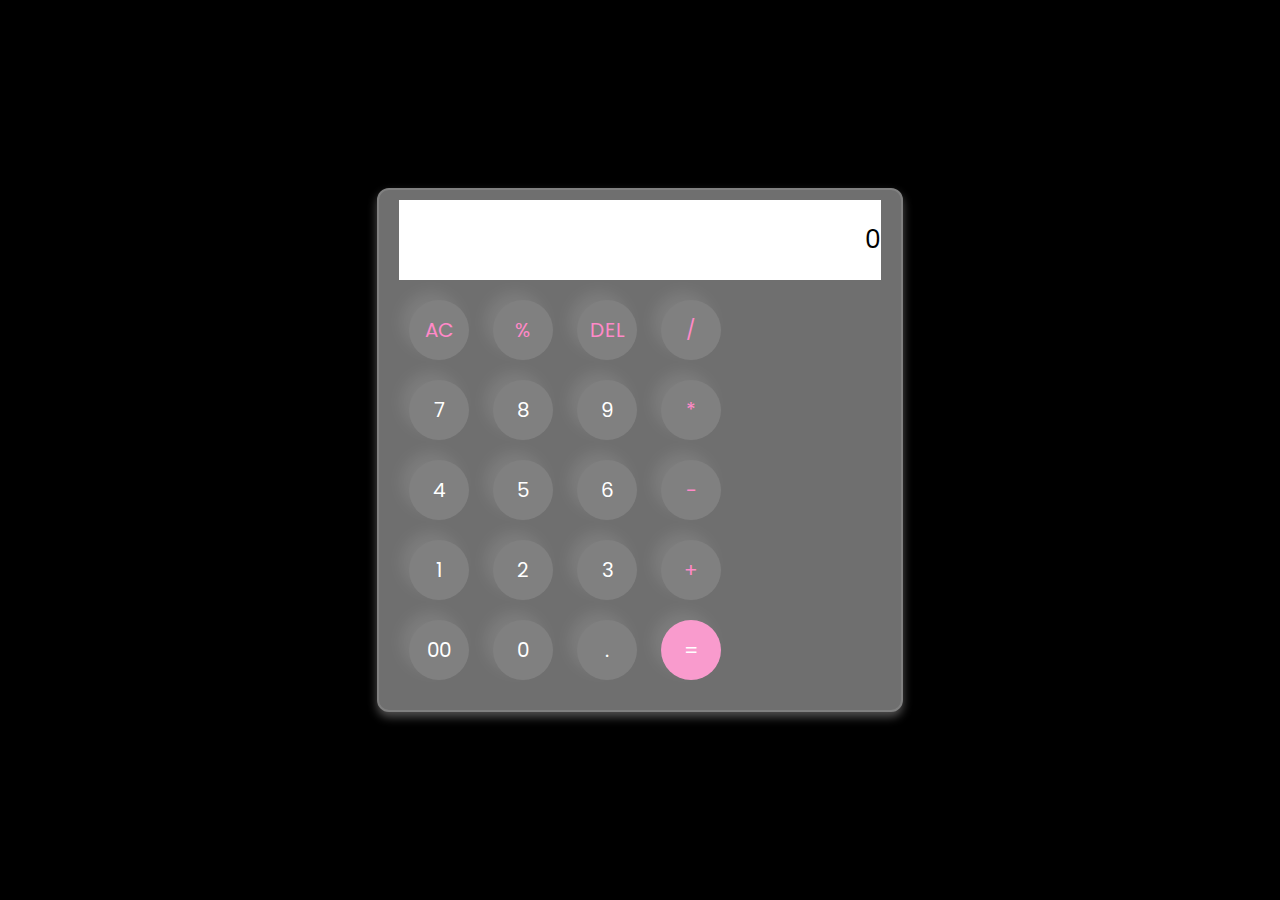
<file: CALCULATOR/index.html>
<!DOCTYPE html>
<html lang="en">
<head>
    <meta charset="UTF-8">
    <meta name="viewport" content="width=device-width, initial-scale=1.0">
    <title>Calculator</title>
    <link rel="stylesheet" href="style.css">
</head>
<body>
    <div class="calculator">
        <input type="text" placeholder="0" id="inputBox">
        <div>
            <button class="operator">AC</button>
            <button class="operator">%</button>
            <button class="operator">DEL</button>
            <button class="operator">/</button>
        </div>
        <div>
            <button>7</button>
            <button>8</button>
            <button>9</button>
            <button class="operator">*</button>
        </div>
        <div>
            <button>4</button>
            <button>5</button>
            <button>6</button>
            <button class="operator">-</button>
        </div>
        <div>
            <button>1</button>
            <button>2</button>
            <button>3</button>
            <button class="operator">+</button>
        </div>
        <div>
            <button>00</button>
            <button>0</button>
            <button>.</button>
            <button class="equalBtn">=</button>
        </div>
    </div>

    <script src="main.js"></script>
</body>
</html>
</file>
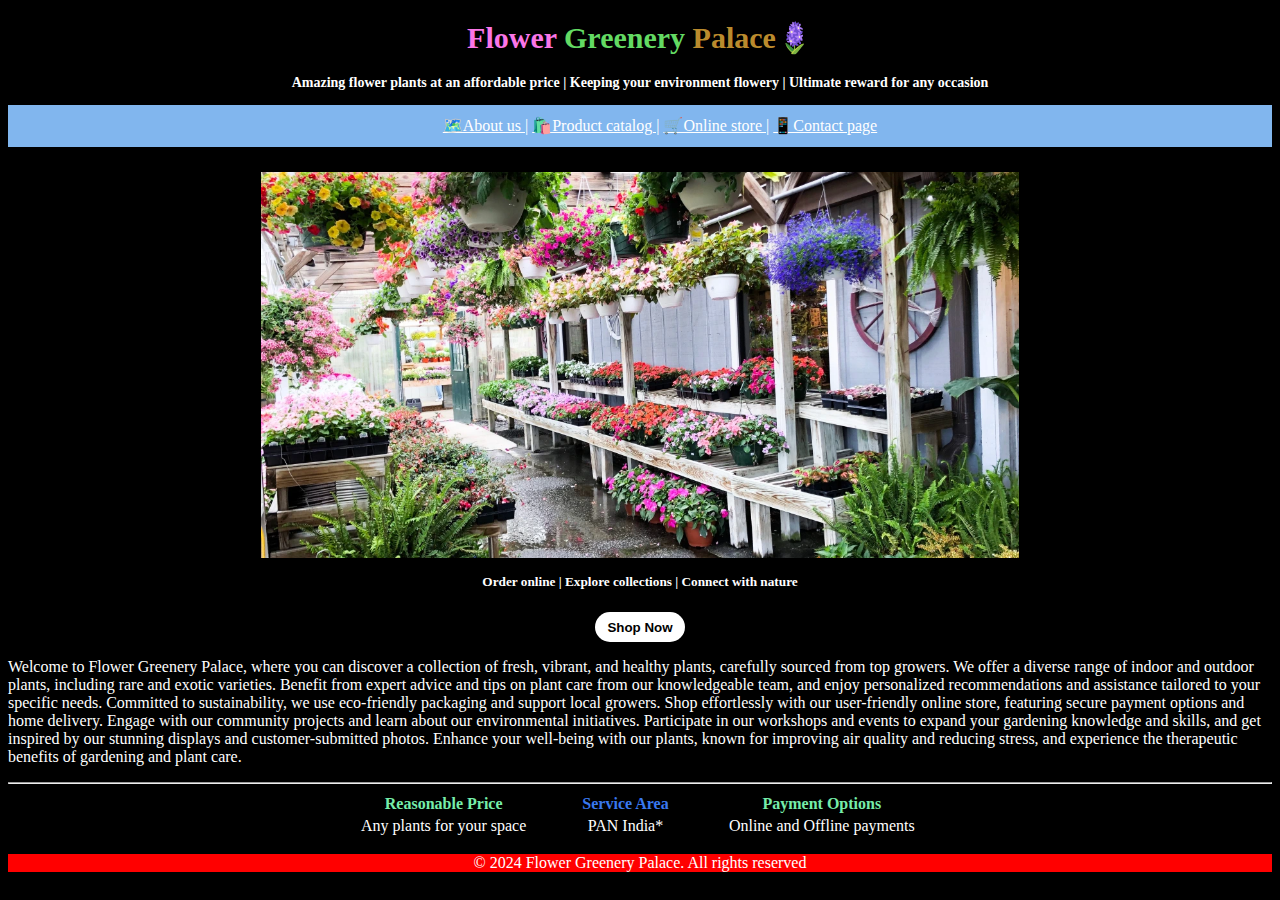
<file: LANDING PAGE/index.html>
<!DOCTYPE html>
<html lang="en">
<head>
    <meta charset="UTF-8">
    <meta name="viewport" content="width=device-width, initial-scale=1.0">
    <title style="color: #50d04a;">Floral Hub💐</title>
    <link rel="stylesheet" href="style.css">
</head>
<body style="color: white;background-color: black;">
    <style>
        h5{
            padding-top: 0%;
            margin-top:1%;
        }
        h5:hover{
            cursor:pointer;
            color:rgb(246, 213, 163);
        }
    </style>
    <h1 class="heading"><span class="flower">Flower</span> <span class="green">Greenery</span> <span class="palace">Palace</span>🪻</h1>
    <p style="text-align: center;font-size:14px;"><b>Amazing flower plants at an affordable price | Keeping your environment flowery | Ultimate reward for any occasion</b></p>
    <div class="header">
        <nav>
            <ul>
                <li><a href="about.html">🗺️About us |</a></li>
                <li><a href="plant.html">🛍️Product catalog |</a></li>
                <li><a href="online.html">🛒Online store |</a></li>
                <li><a href="contact.html">📱Contact page</a></li> 
            </ul>
        </nav>
    </div>
    <center><img src="image/shop img.webp" alt="Shop image" title="Shop image">
    <h5>Order online | Explore collections | Connect with nature</h5>
    <a href="online.html"><button class="button">Shop Now</button></a>
    </center>
    <p>Welcome to Flower Greenery Palace, where you can discover a collection of fresh, vibrant, and healthy plants, carefully sourced from top growers. We offer a diverse range of indoor and outdoor plants, including rare and exotic varieties. Benefit from expert advice and tips on plant care from our knowledgeable team, and enjoy personalized recommendations and assistance tailored to your specific needs. Committed to sustainability, we use eco-friendly packaging and support local growers. Shop effortlessly with our user-friendly online store, featuring secure payment options and home delivery. Engage with our community projects and learn about our environmental initiatives. Participate in our workshops and events to expand your gardening knowledge and skills, and get inspired by our stunning displays and customer-submitted photos. Enhance your well-being with our plants, known for improving air quality and reducing stress, and experience the therapeutic benefits of gardening and plant care.</p>
    <hr>
    <center>
    <table border="0" class="tab" style="width:50%">
        <tr>
            <td style="color: #76edaa;"><b>Reasonable Price</b></td><td style="color: #3978ee;"><b>Service Area</b></td><td style="color: #76edaa;"><b>Payment Options</b></td>
        </tr>
        <tr>
            <td>Any plants for your space</td><td>PAN India*</td><td>Online and Offline payments</td>
        </tr>
    </table>
    </center>
    <footer style="background-color: red;">
        <center>
            <p>&copy 2024 Flower Greenery Palace. All rights reserved</p>
        </center>
    </footer>
</body>
</html>
</file>
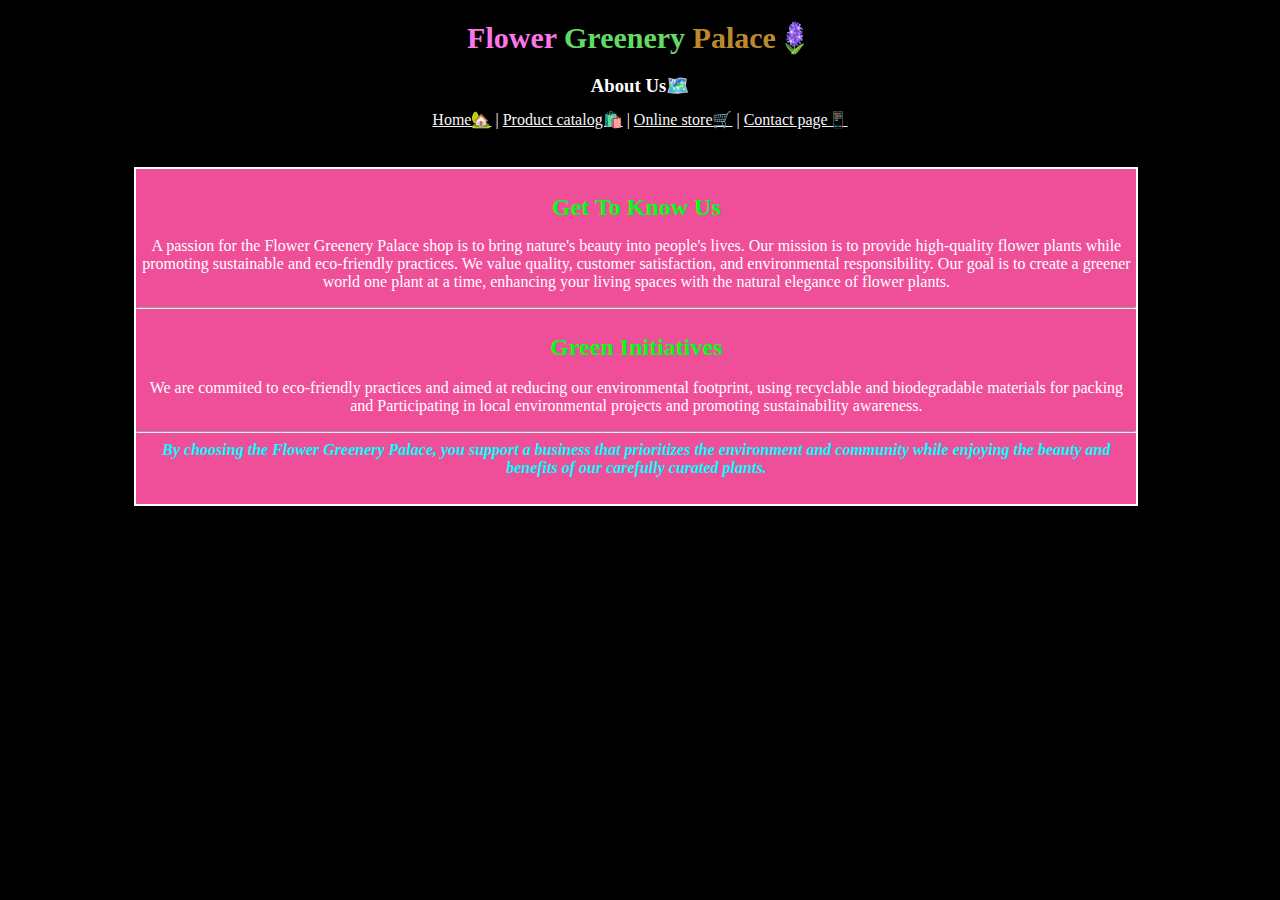
<file: LANDING PAGE/about.html>
<!DOCTYPE html>
<html lang="en">
<head>
    <meta charset="UTF-8">
    <meta name="viewport" content="width=device-width, initial-scale=1.0">
    <title>🗺️About us</title>
    <link rel="stylesheet" href="style.css">
</head>
<body style="color: white;background-color: black;">
    <style>
        h1{
            text-align: center;
            font-size: 30px;
        }
        h3{
            margin-bottom: 1%;
        }
        a{
            color:whitesmoke;
        }
        a:hover{
            cursor: pointer;
            color: rgb(187, 84, 95);
        }
        center{
            text-align: center;
        }
    </style>
    <h1><span style="color: rgb(251, 118, 231);">Flower</span> <span style="color: rgb(99, 218, 99);">Greenery</span> <span style="color: rgba(249, 186, 61, 0.778);">Palace</span>🪻</h1>
    <center>
        <h3>About Us🗺️</h3>
        <a href="index.html">Home🏡</a> |
        <a href="plant.html">Product catalog🛍️</a> |
        <a href="online.html">Online store🛒</a> |
        <a href="contact.html">Contact page📱</a>
    </center>
    <div class="company">
    <h2 style="margin-top: 0%; margin-bottom: 0%; color: rgb(0, 255, 21);">Get To Know Us</h2>
    <p>A passion for the Flower Greenery Palace shop is to bring nature's beauty into people's lives. 
        Our mission is to provide high-quality flower plants while promoting sustainable and eco-friendly practices. 
        We value quality, customer satisfaction, and environmental responsibility.
        Our goal is to create a greener world one plant at a time, enhancing your living spaces with the natural elegance of flower plants.
    </p>    
    <hr>
    <h2 style="padding-top: 0.5%; padding-bottom: 0%;margin-bottom: 1%; color: rgb(0, 255, 21);">Green Initiatives</h2>
    <p style="margin-top: 1.8%;">
        We are commited to eco-friendly practices and aimed at reducing our environmental footprint,
        using recyclable and biodegradable materials for packing and
        Participating in local environmental projects and promoting sustainability awareness.
        <br><hr>
        <b style="padding-top: 1%; color:aqua;"><i>By choosing the Flower Greenery Palace, 
            you support a business that prioritizes the environment and community while enjoying 
            the beauty and benefits of our carefully curated plants.
        </i></b>
    </p>
   </div>
</body>
</html>
</file>
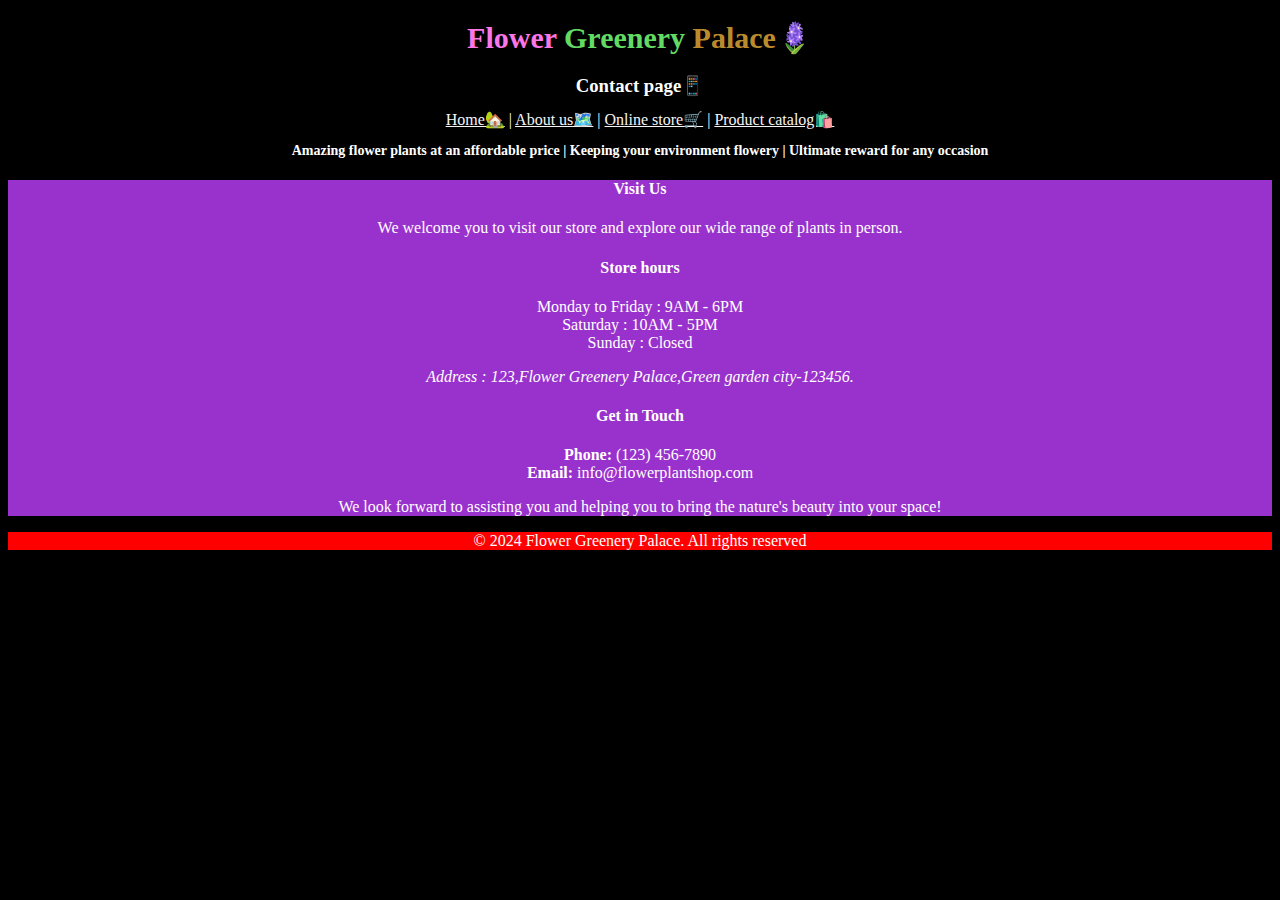
<file: LANDING PAGE/contact.html>
<!DOCTYPE html>
<html lang="en">
<head>
    <meta charset="UTF-8">
    <meta name="viewport" content="width=device-width, initial-scale=1.0">
    <title>📱Contact [age</title>
</head>
<body style="color: white;background-color: black;">
    <style>
        h1{
            text-align: center;
            font-size: 30px;
        }
        h3{
            margin-bottom: 1%;
        }
        a{
            color:whitesmoke;
        }
        a:hover{
            cursor: pointer;
            color: rgb(187, 84, 95);
        }
        center{
            text-align: center;
        }
    </style>
    <h1><span style="color: rgb(251, 118, 231);">Flower</span> <span style="color: rgb(99, 218, 99);">Greenery</span> <span style="color: rgba(249, 186, 61, 0.778);">Palace</span>🪻</h1>
    <center>
        <h3>Contact page📱</h3>
        <a href="index.html">Home🏡</a> |
        <a href="about.html">About us🗺️</a> |
        <a href="online.html">Online store🛒</a> |
        <a href="plant.html">Product catalog🛍️</a>
        <br>
        <p style="text-align: center;font-size:14px;"><b>Amazing flower plants at an affordable price | Keeping your environment flowery | Ultimate reward for any occasion</b></p>
    </center>
    <center style="background-color:darkorchid">
    <h4>Visit Us</h4>
    <p>We welcome you to visit our store and explore our wide range of plants in person.</p>
    <h4>Store hours</h4>
    <p>Monday to Friday : 9AM - 6PM<br>Saturday : 10AM - 5PM<br>Sunday : Closed</p>
    <address>Address : 123,Flower Greenery Palace,Green garden city-123456.</address>
    <h4>Get in Touch</h4>
    <p>
        <b>Phone:</b> (123) 456-7890<br>
        <b>Email:</b> info@flowerplantshop.com
    </p>
    <p>We look forward to assisting you and helping you to bring the nature's beauty into your space!</p>
    </center>
    <footer style="background-color: red;">
        <center>
            <p>&copy 2024 Flower Greenery Palace. All rights reserved</p>
        </center>
    </footer>
</body>
</html>
</file>
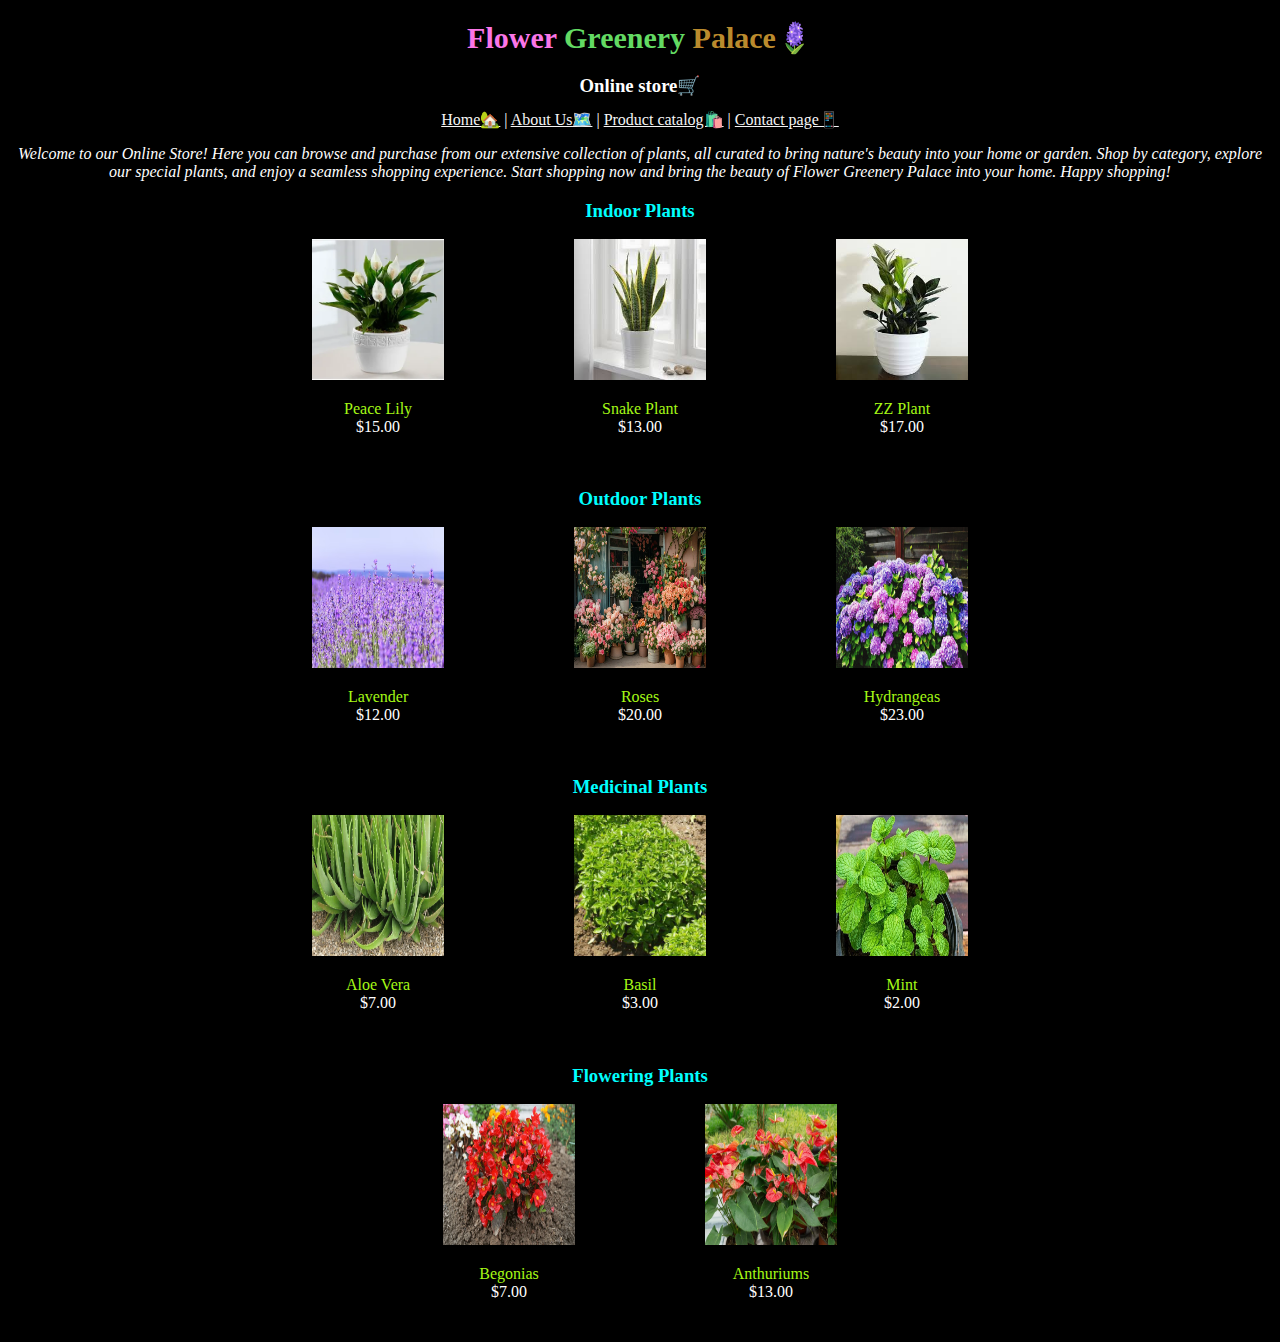
<file: LANDING PAGE/online.html>
<!DOCTYPE html>
<html lang="en">
<head>
    <meta charset="UTF-8">
    <meta name="viewport" content="width=device-width, initial-scale=1.0">
        <title>🛒Online store</title>
        <link rel="stylesheet" href="style.css">
</head>
<body style="color: white;background-color: black;">
    <style>
        h1{
            text-align: center;
            font-size: 30px;
        }
        h3{
            margin-bottom: 1%;
        }
        a{
            color:whitesmoke;
        }
        a:hover{
            cursor: pointer;
            color: rgb(187, 84, 95);
        }
        center{
            text-align: center;
        }
    </style>
    <h1><span style="color: rgb(251, 118, 231);">Flower</span> <span style="color: rgb(99, 218, 99);">Greenery</span> <span style="color: rgba(249, 186, 61, 0.778);">Palace</span>🪻</h1>
    <center>
        <h3>Online store🛒</h3>
        <a href="index.html">Home🏡</a> |
        <a href="about.html">About Us🗺️</a> |
        <a href="plant.html">Product catalog🛍️</a> |
        <a href="contact.html">Contact page📱</a>
        <br>
        <i><p style="font-family:Cambria, Cochin, Georgia, Times, 'Times New Roman', serif">Welcome to our Online Store! 
        Here you can browse and purchase from our extensive collection of plants, 
        all curated to bring nature's beauty into your home or garden. Shop by category, 
        explore our special plants, and enjoy a seamless shopping experience.
        Start shopping now and bring the beauty of Flower Greenery Palace into your home. 
        Happy shopping!
        </p></i>
    </center>
    <div class="products">
        <h3 style="color: aqua;">Indoor Plants</h3>
        <div class="box" style="margin-right: 3%;">
            <img src="image/peace lily.webp" width="220px" height="220px">
            <p><span style="color: rgb(165, 248, 22);">Peace Lily</span><br>$15.00<p>
        </div>
        <div class="box" style="margin-right: 3%;">
            <img src="image/snake plant.jpg" width="220px" height="220px">
            <p><span style="color: rgb(165, 248, 22);">Snake Plant</span><br>$13.00</p>
        </div>
        <div class="box">
            <img src="image/zz plant.jpg" width="220px" height="220px">
            <p><span style="color: rgb(165, 248, 22);">ZZ Plant</span><br>$17.00</p>
        </div>
        <h3 style="color: aqua;">Outdoor Plants</h3>
        <div class="box" style="margin-right: 3%;">
            <img src="image/lavender.avif" width="220px">
            <p><span style="color: rgb(165, 248, 22);">Lavender</span><br>$12.00</p>
        </div>
        <div class="box" style="margin-right: 3%;">
            <img src="image/roses.webp" width="220px" height="220px">
            <p><span style="color: rgb(165, 248, 22);">Roses</span><br>$20.00</p>
        </div>
        <div class="box">
            <img src="image/hydrangeas.jpg" width="220px" height="220px">
            <p><span style="color: rgb(165, 248, 22);">Hydrangeas</span><br>$23.00</p>
        </div>
        <h3 style="color: aqua;">Medicinal Plants</h3>
        <div class="box" style="margin-right: 3%;">
            <img src="image/aloevera.png" width="220px" height="220px">
            <p><span style="color: rgb(165, 248, 22);">Aloe Vera</span><br>$7.00</p>
        </div>
        <div class="box" style="margin-right: 3%;">
            <img src="image/basil.jpg" width="220px" height="220px">
            <p><span style="color: rgb(165, 248, 22);">Basil</span><br>$3.00</p>
        </div>
        <div class="box">
            <img src="image/mint.jpg" width="220px" height="220px">
            <p><span style="color: rgb(165, 248, 22);">Mint</span><br>$2.00</p>
        </div>
    <h3 style="color: aqua;">Flowering Plants</h3>
    <div class="box" style="margin-right: 3%;">
        <img src="image/begonias.webp" width="220px" height="220px">
        <p><span style="color: rgb(165, 248, 22);">Begonias</span><br>$7.00</p>
    </div>
    <div class="box">
        <img src="image/anthuriums.jpg" width="220px" height="220px">
        <p><span style="color: rgb(165, 248, 22);">Anthuriums</span><br>$13.00</p>
    </div>
    </div>
</body>
</html>
</file>
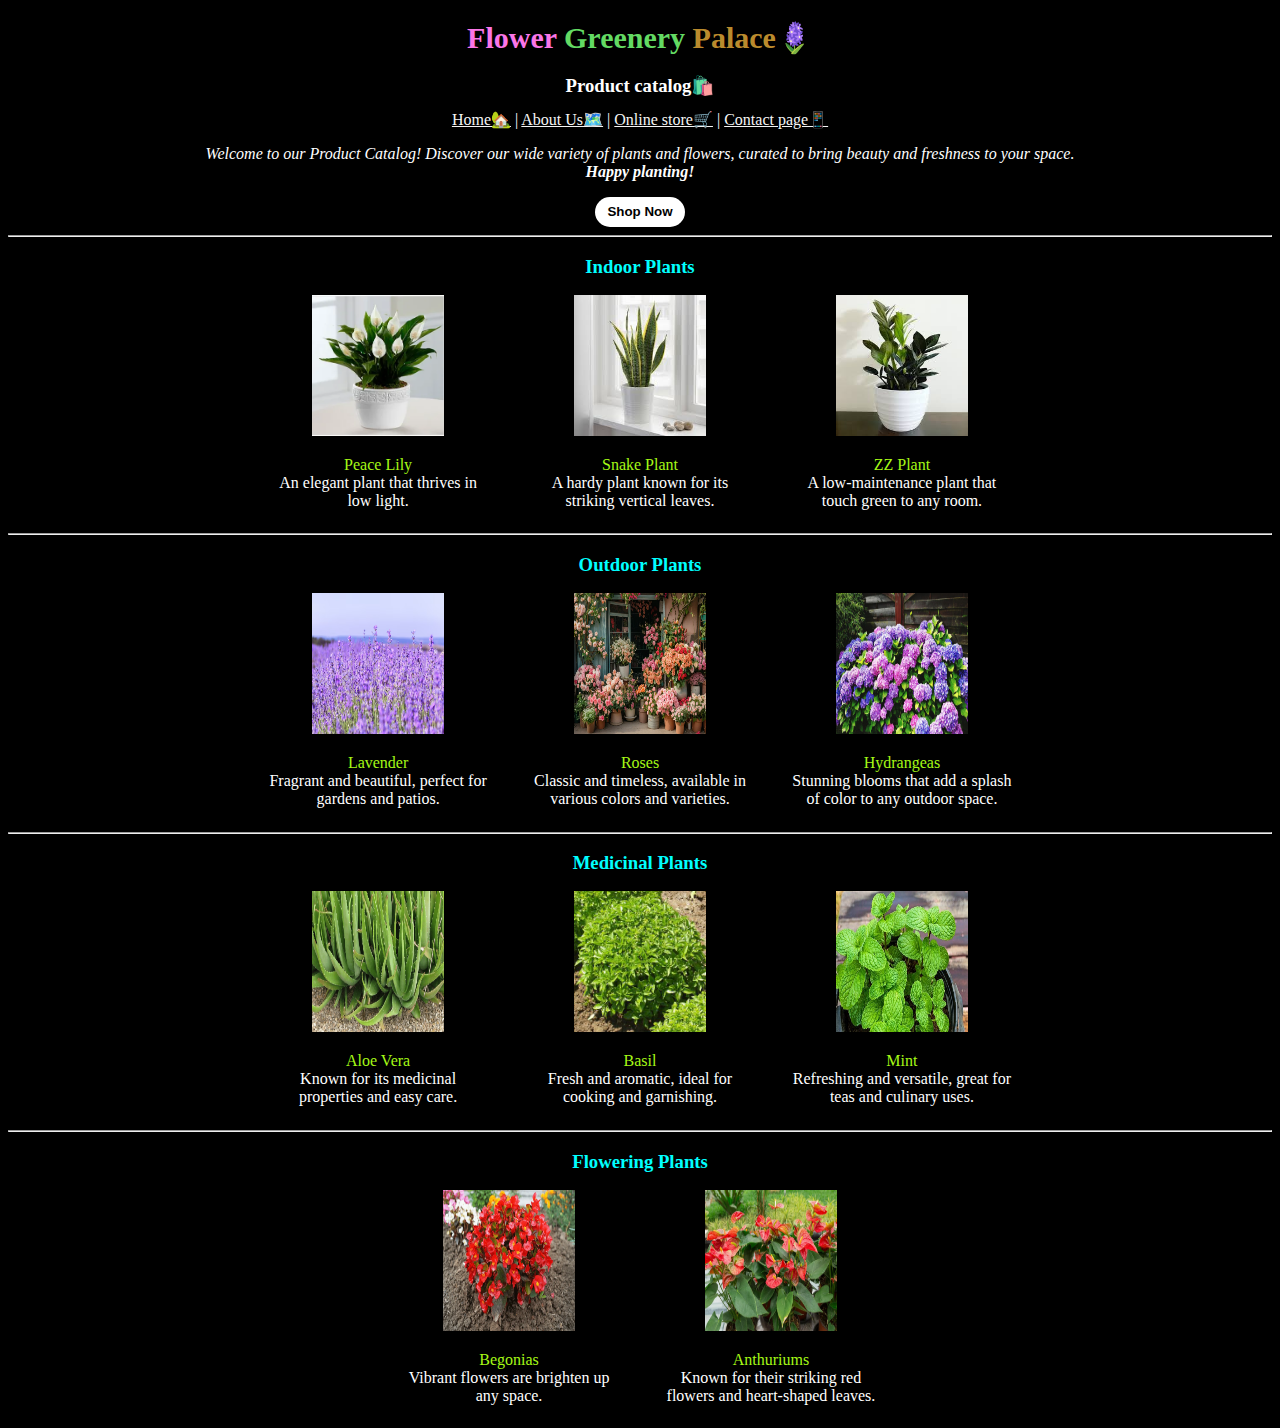
<file: LANDING PAGE/plant.html>
<!DOCTYPE html>
<html lang="en">
<head>
    <meta charset="UTF-8">
    <meta name="viewport" content="width=device-width, initial-scale=1.0">
    <title>🛍️Product catalog</title>
    <link rel="stylesheet" href="style.css">
</head>
<body style="color: white;background-color: black;">
    <style>
        h1{
            text-align: center;
            font-size: 30px;
        }
        h3{
            margin-bottom: 1%;
        }
        a{
            color:whitesmoke;
        }
        a:hover{
            cursor: pointer;
            color: rgb(187, 84, 95);
        }
        center{
            text-align: center;
        }
    </style>
    <h1><span style="color: rgb(251, 118, 231);">Flower</span> <span style="color: rgb(99, 218, 99);">Greenery</span> <span style="color: rgba(249, 186, 61, 0.778);">Palace</span>🪻</h1>
    <center>
        <h3>Product catalog🛍️</h3>
        <a href="index.html">Home🏡</a> |
        <a href="about.html">About Us🗺️</a> |
        <a href="online.html">Online store🛒</a> |
        <a href="contact.html">Contact page📱</a>
        <br>
        <p><i>Welcome to our Product Catalog! Discover our wide variety of plants and flowers, curated to bring beauty and freshness to your space.
            <br><b>Happy planting!</b>
        </i></p>
        <a href="online.html"><button class="button">Shop Now</button></a>
    </center>
    <hr>
    <div class="products">
        <h3 style="color: aqua;">Indoor Plants</h3>
        <div class="box" style="margin-right: 3%;">
            <img src="image/peace lily.webp" width="220px" height="220px">
            <p><span style="color: rgb(165, 248, 22);">Peace Lily</span><br> An elegant plant that thrives in low light.<p>
        </div>
        <div class="box" style="margin-right: 3%;">
            <img src="image/snake plant.jpg" width="220px" height="220px">
            <p><span style="color: rgb(165, 248, 22);">Snake Plant</span><br>A hardy plant known for its striking vertical leaves.</p>
        </div>
        <div class="box">
            <img src="image/zz plant.jpg" width="220px" height="220px">
            <p><span style="color: rgb(165, 248, 22);">ZZ Plant</span><br>A low-maintenance plant that touch green to any room.</p>
        </div>
        <hr>
        <h3 style="color: aqua;">Outdoor Plants</h3>
        <div class="box" style="margin-right: 3%;">
            <img src="image/lavender.avif" width="220px">
            <p><span style="color: rgb(165, 248, 22);">Lavender</span><br>Fragrant and beautiful, perfect for gardens and patios.</p>
        </div>
        <div class="box" style="margin-right: 3%;">
            <img src="image/roses.webp" width="220px" height="220px">
            <p><span style="color: rgb(165, 248, 22);">Roses</span><br>Classic and timeless, available in various colors and varieties.</p>
        </div>
        <div class="box">
            <img src="image/hydrangeas.jpg" width="220px" height="220px">
            <p><span style="color: rgb(165, 248, 22);">Hydrangeas</span><br>Stunning blooms that add a splash of color to any outdoor space.</p>
        </div>
        <hr>
        <h3 style="color: aqua;">Medicinal Plants</h3>
        <div class="box" style="margin-right: 3%;">
            <img src="image/aloevera.png" width="220px" height="220px">
            <p><span style="color: rgb(165, 248, 22);">Aloe Vera</span><br>Known for its medicinal properties and easy care.</p>
        </div>
        <div class="box" style="margin-right: 3%;">
            <img src="image/basil.jpg" width="220px" height="220px">
            <p><span style="color: rgb(165, 248, 22);">Basil</span><br>Fresh and aromatic, ideal for cooking and garnishing.</p>
        </div>
        <div class="box">
            <img src="image/mint.jpg" width="220px" height="220px">
            <p><span style="color: rgb(165, 248, 22);">Mint</span><br>Refreshing and versatile, great for teas and culinary uses.</p>
        </div>
    <hr>
    <h3 style="color: aqua;">Flowering Plants</h3>
    <div class="box" style="margin-right: 3%;">
        <img src="image/begonias.webp" width="220px" height="220px">
        <p><span style="color: rgb(165, 248, 22);">Begonias</span><br>Vibrant flowers are brighten up any space.</p>
    </div>
    <div class="box">
        <img src="image/anthuriums.jpg" width="220px" height="220px">
        <p><span style="color: rgb(165, 248, 22);">Anthuriums</span><br>Known for their striking red flowers and heart-shaped leaves.</p>
    </div>
    </div>
</body>
</html>
</file>
<file: CALCULATOR/style.css>
@import url("https://fonts.googleapis.com/css2?family=Poppins:wght@500&display=swap");
*{
    margin: 0;
    padding: 0;
    box-sizing: border-box;
    font-family: "Poppins", sans-serif;
}
body{
    height:100vh;
    display: flex;
    justify-content: center;
    align-items: center;
    background:black;
}
.calculator{
    position: relative;
    border-radius: 12px;
    background: rgb(111, 111, 111);
    box-shadow: 0px 5px 10px rgb(81, 80, 80);
    border: 2px solid grey;
    padding: 10px 20px 20px;
}
input{
    height: 80px;
    width: 100%;
    border: none;
    text-align: right;
    margin-bottom: 10px;
    font-size: 25px;
    color:black;
    cursor: pointer;   
}
input::placeholder{
    color: black;
}
button{
    border: none;
    width: 60px;
    height: 60px;
    margin: 10px;
    border-radius: 50%;
    background-color: grey;
    color: #ffffff;
    font-size: 20px;
    box-shadow: -8px -8px 15px rgba(255, 255,255, 0.1);
}
button:hover{
    background-color:rgb(90, 89, 89);
}
.equalBtn{
    background-color:rgb(249, 155, 205);
    color: white;
}
.operator{
    color: rgb(255, 137, 200);
}
</file>
<file: LANDING PAGE/style.css>
.heading{
    text-align: center;
    font-size: 30px;
}
.flower{
    color: rgb(251, 118, 231);
}
.green{
    color: rgb(99, 218, 99);
}
.palace{
    color: rgba(249, 186, 61, 0.778);
}
nav{
    background-color: rgb(129, 182, 238);
    color:white;
    padding: 5px;
    text-align: center;
}
li,ul{
    display:inline-block;
}
ul{
    margin-top: 0.5%;
    margin-bottom: 0.5%;
}
a{
    color: white;
}
a:hover{
    cursor: pointer;
    color: deeppink;
}
img{
    padding-top: 2%;
    padding-bottom: 0%;
    margin-bottom: 0%;
    height:60%;
    width:60%;
}
.table{
    text-align: center;
    display:center;
}
.tab{
    text-align: center;
}
.company{
    margin-left: 10%;
    text-align: center;
    margin-top: 3%;
    padding-top: 2%;
    width: 1000px;
    height: 310px;
    border-width: 2px;
    border-style: solid;
    background-color:rgb(239, 78, 153);
}
.box{
    display: inline-block;
    width:220px;
    height:235px;
}
.products{
    text-align: center;
}
.button{
    background-color:white;
    color:black;
    text-align: center;
    height: 30px;
    width:90px;
    font-weight: bold;
    border-radius: 20px;
    border:0px; 
}
.button:hover{
    background-color: rgb(126, 242, 43);
    color: white;
}
</file>
